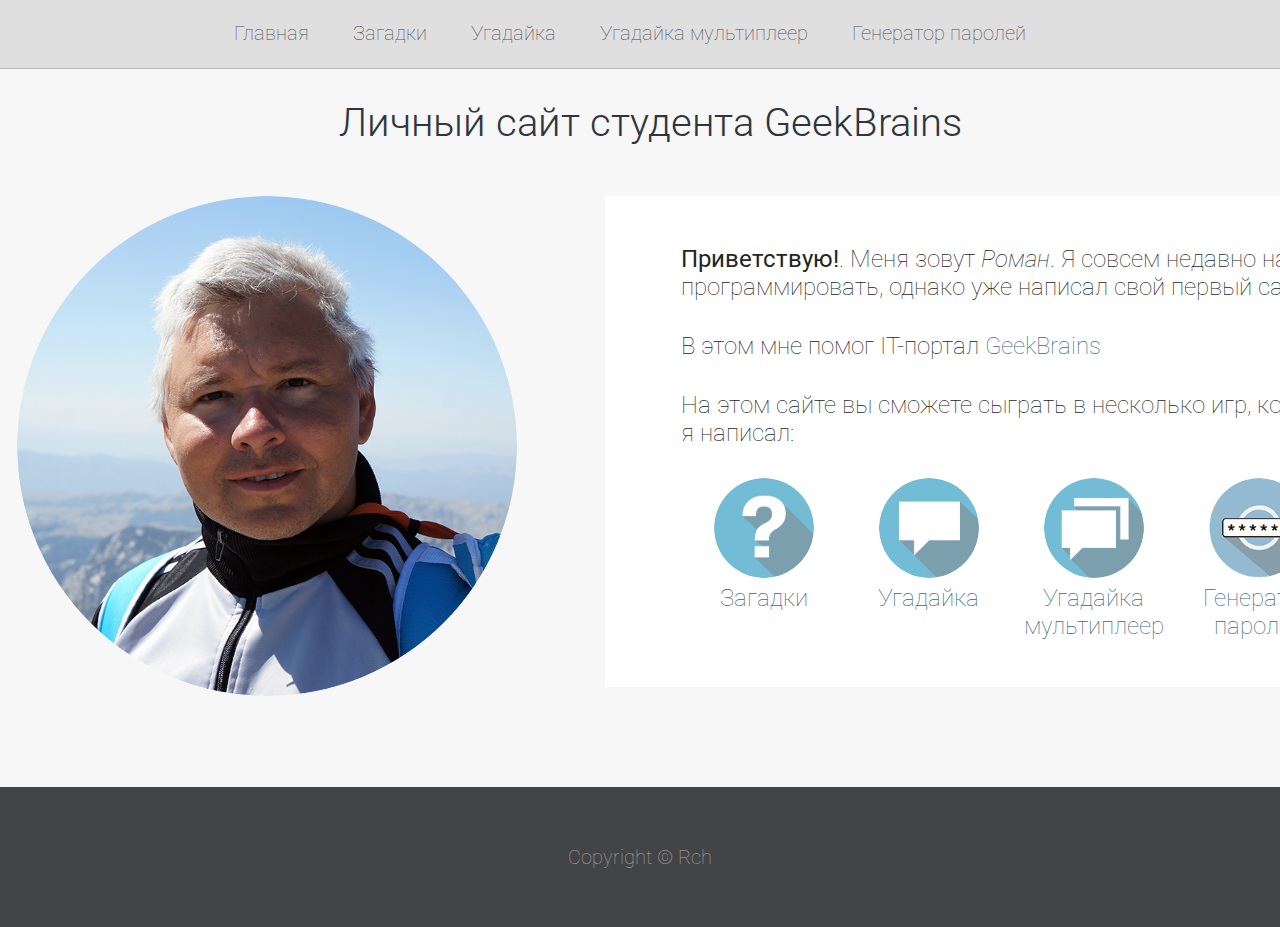
<file: index.html>
<!DOCTYPE html>
<html>
<head>
	<meta charset="utf-8">
	<title>Личный сайт студента GeekBrains</title>
	<link rel="stylesheet" href="style.css"> 
</head>
<body>

<div class="content">
	<div class="header">
		<a href="index.html">Главная</a>
		<a href="puzzle.html">Загадки</a>
		<a href="guess.html">Угадайка</a>
		<a href="guessmulti.html">Угадайка мультиплеер</a>
		<a href="password.html">Генератор паролей</a>
	</div>

	<h1>Личный сайт студента GeekBrains</h1>

	<div class="center">
	<img src="img/photo.png">
		<div class="box_text">
			<p><b>Приветствую!</b>. Меня зовут <i>Роман</i>. Я совсем недавно начал программировать, однако уже написал свой первый сайт.</p>
			<p>В этом мне помог IT-портал <a href="https://geekbrains.ru">GeekBrains</a></p>

			<p>На этом сайте вы сможете сыграть в несколько игр, которые я написал:</p>
			
			<div class="puzzle">
				<a href="puzzle.html"><img src="img/puzzle.png">Загадки</a>
			</div>
			<div class="guess">
				<a href="guess.html"><img src="img/guess.png">Угадайка</a>
			</div>
			<div class="guess2">
				<a href="guessmulti.html"><img src="img/guess2.png">Угадайка<br>мультиплеер</a>
			</div>
			<div class="password">
				<a href="password.html"><img src="img/pass.png">Генератор паролей</a>
			</div>
		</div>
	</div>
</div>
<div class="footer">
	Copyright &copy; Rch
<div>


</body>
</html>
</file>
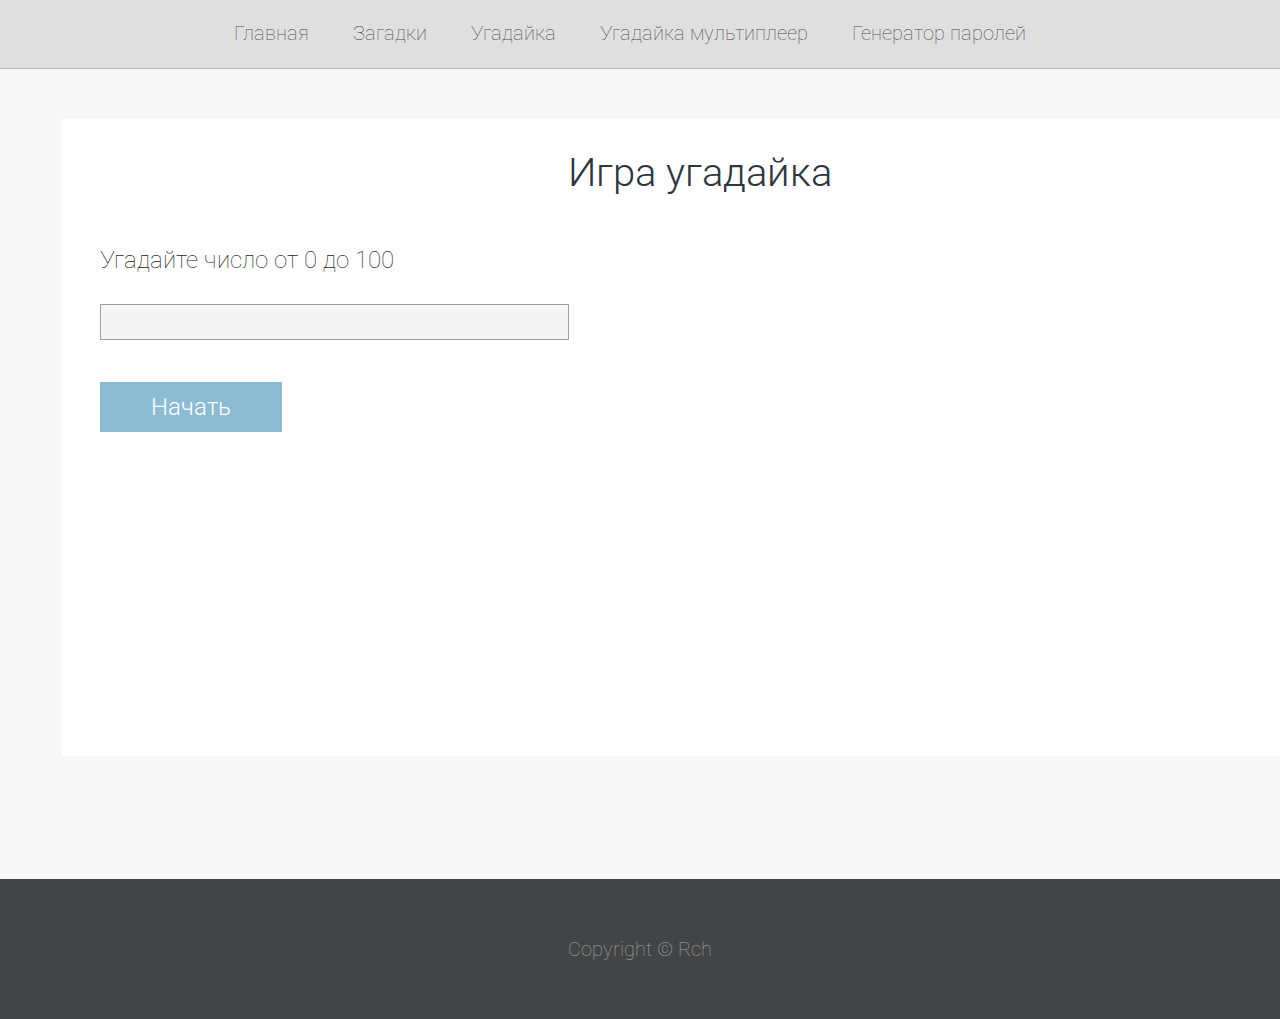
<file: guess.html>
<!DOCTYPE html>
<html>
<head>
	<meta charset="utf-8">
	<title>Личный сайт студента GeekBrains</title>
	<link rel="stylesheet" href="style.css"> 
	<script type="text/javascript">

		var answer = parseInt(Math.random() * 100);
		var tryCount = 0;
		var maxTryCount = 10;

		function readInt(){
			var number = document.getElementById("userAnswer").value;
			return parseInt(number);
			// return +document.getElementById("userAnswer").value;
		}

		function write(text){
			document.getElementById("info").innerHTML = text;
		}

		function hide(id){
			document.getElementById(id).style.display = "none";
		}

		function guess(){
			tryCount++;

			var userAnswer = readInt();
			if(userAnswer == answer){
				write("<b>Поздравляю, вы угадали!</b>");
				hide("button");
				hide("userAnswer");
			} else if(tryCount >= maxTryCount){
				write("Вы проиграли<br>Правильный ответ: " + answer);
				hide("button");
				hide("userAnswer");
			} else if(userAnswer > answer){
				write("Вы ввели слишком большое число<br>Попробуйте еще раз. Введите число от 1 до 100");
			} else if(userAnswer < answer){
				write("Вы ввели слишком маленькое число<br>Попробуйте еще раз. Введите число от 1 до 100");				
			}
		}

	</script>
</head>
<body>

<div class="content">
	<div class="header">
		<a href="index.html">Главная</a>
		<a href="puzzle.html">Загадки</a>
		<a href="guess.html">Угадайка</a>
		<a href="guessmulti.html">Угадайка мультиплеер</a>
		<a href="password.html">Генератор паролей</a>
	</div>

<div class="contentWrap">
    <div class="content">
        <div class="center">

			<h1>Игра угадайка</h1>

			<div class="box">

				<p id="info">Угадайте число от 0 до 100</p>
				<input type="text" id="userAnswer">
				<br>
				<a href="#" onClick="guess();" id="button">Начать</a>				
			</div>

        </div>
    </div>
</div>

	

</div>
<div class="footer">
	Copyright &copy; Rch
<div>


</body>
</html>
</file>
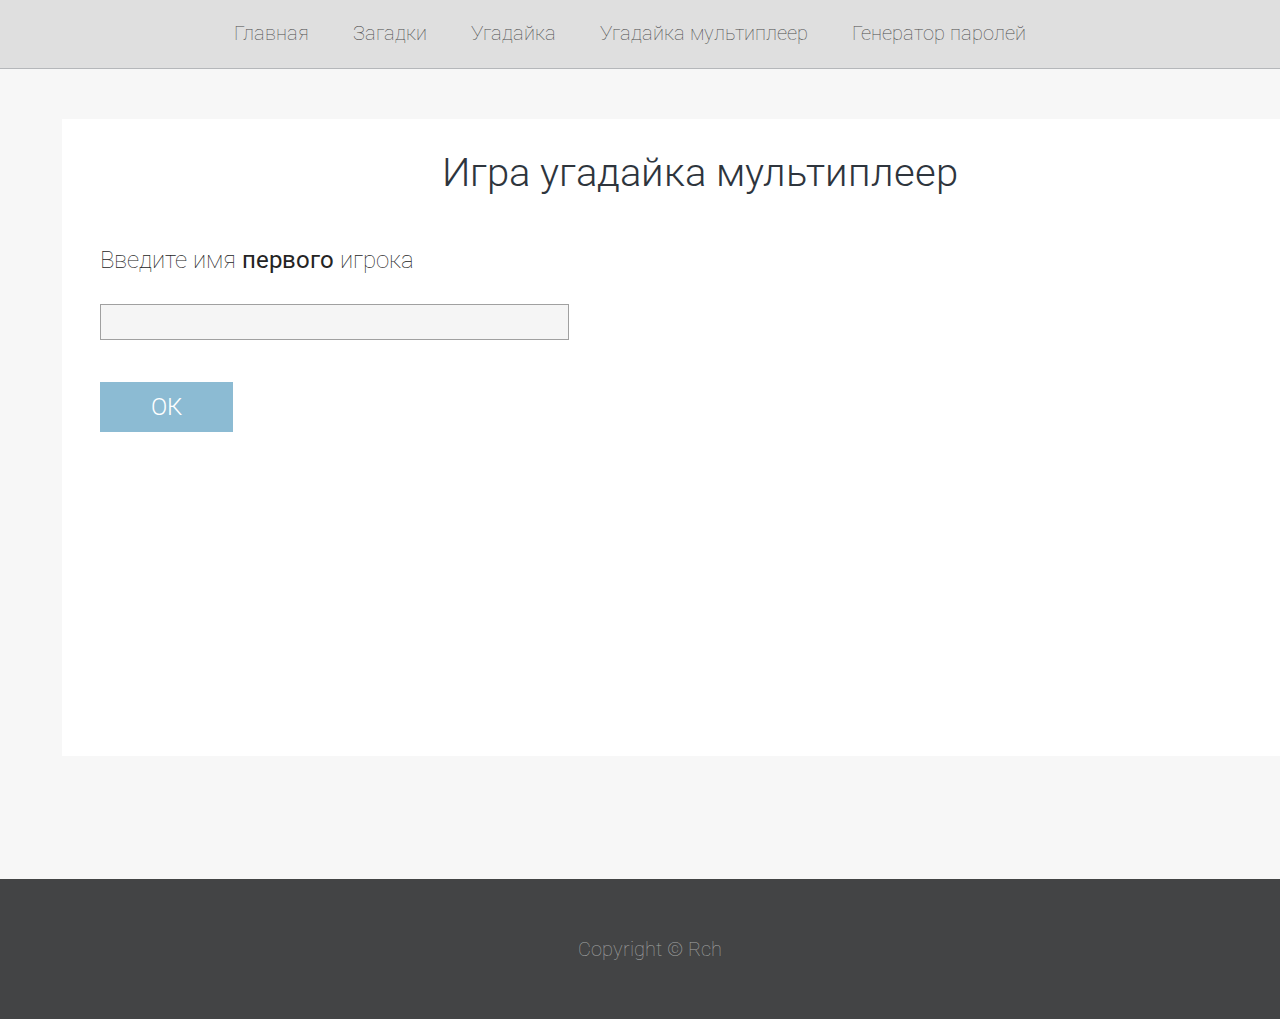
<file: guessmulti.html>
<!DOCTYPE html>
<html>
<head>
	<meta charset="utf-8">
	<title>Личный сайт студента GeekBrains</title>
	<link rel="stylesheet" href="style.css"> 
	<script type="text/javascript">

		var answer = parseInt(Math.random() * 100);
		var tryCount1 = 0;
		var tryCount2 = 0;
		var maxTryCount = 5;
		var player1 = 0;
		var player2 = 0;
		
		function readInt(){
			var number = document.getElementById("userAnswer").value;
			return parseInt(number);
			// return +document.getElementById("userAnswer").value;
		}

		function write(text){
			document.getElementById("info").innerHTML = text;
			document.getElementById("userAnswer").value = "";
		};

		function hide(id){
			document.getElementById(id).style.display = "none";
		};

		function moveCount (player){
			if (player == player1)
				return maxTryCount - tryCount2;
			else return maxTryCount - tryCount1;
		};

		function guessmulti(){
								
			if (player2 == 0) {
				if (player1 == 0) {
					player1 = document.getElementById("userAnswer").value;
					write("Введите имя <b>второго</b> игрока");
				} else {
					player2 = document.getElementById("userAnswer").value;
					write("<b>" + player1 + "</b>, угадайте число от 0 до 100. <br>У Вас осталось " + (maxTryCount - tryCount1) + " попыток(ки, ка)");
					};
			} else {
				if (tryCount1 <= tryCount2) {
					tryCount1++;
					guess(player1, tryCount1);
				} else {
					tryCount2++;
					guess(player2, tryCount2);
					};
				};
		};
				
		function guess(player, tryCount){
			var userAnswer = readInt();
			if (player == player1) {
				var nextplayer = player2
			} else nextplayer = player1;

			if(userAnswer == answer){
				write("<b>Поздравляю, вы угадали!</b><br>Победил игрок<b> " + player + "</b>");
				hide("button");
				hide("userAnswer");
			} else if(tryCount2 >= maxTryCount){
				write("<b>Попытки закончились!<br> Победителя нет!<br>Правильный ответ: " + answer + "</b>");
				hide("button");
				hide("userAnswer");
			} else if(userAnswer > answer){
				write("Вы ввели слишком <b>большое</b> число!<b><br>" + nextplayer + "</b>,  введите число от 1 до 100<br>У Вас осталось " + moveCount(player) + " попыток(ки, ка)");
			} else if(userAnswer < answer){
				write("Вы ввели слишком <b>маленькое</b> число!<b><br>" + nextplayer + "</b>, введите число от 1 до 100<br>У Вас осталось " + moveCount(player) + " попыток(ки, ка)");
			};
		};
	
	</script>
</head>
<body>

<div class="content">
	<div class="header">
		<a href="index.html">Главная</a>
		<a href="puzzle.html">Загадки</a>
		<a href="guess.html">Угадайка</a>
		<a href="guessmulti.html">Угадайка мультиплеер</a>
		<a href="password.html">Генератор паролей</a>
	</div>

<div class="contentWrap">
    <div class="content">
        <div class="center">

			<h1>Игра угадайка мультиплеер</h1>

			<div class="box">
				<p id="info">Введите имя <b>первого</b> игрока</p>
				<input type="text" id="userAnswer">
				<br>
				<a href="#" onClick="guessmulti();" id="button">ОК</a>
        </div>
    </div>
</div>

	

</div>
<div class="footer">
	Copyright &copy; Rch
<div>


</body>
</html>
</file>
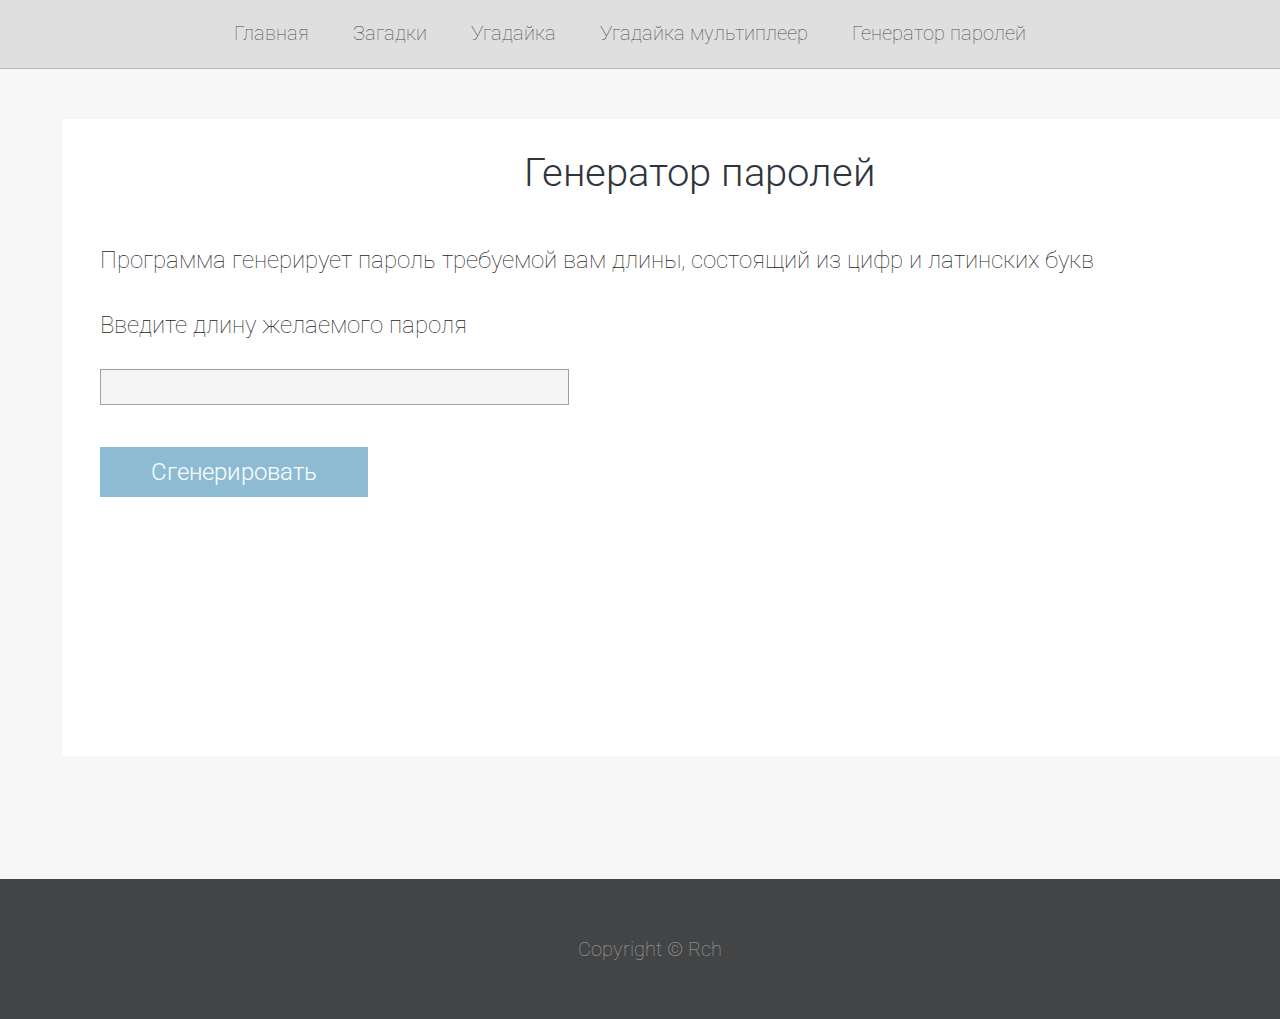
<file: password.html>
<!DOCTYPE html>
<html>
<head>
	<meta charset="utf-8">
	<title>Личный сайт студента GeekBrains</title>
	<link rel="stylesheet" href="style.css">
	<script type="text/javascript">
		
		function write(text){
			document.getElementById("info").innerHTML = text;
		}

		function hide(id){
			document.getElementById(id).style.display = "none";
		}

		function passGen(){
			var passLength = +document.getElementById("userAnswer").value;
			var characters = 'ABCDEFGHIJKLMNOPQRSTUVWXYZabcdefghijklmnopqrstuvwxyz0123456789';
			var result = '';	
			for ( var i = 0; i < passLength; i++ ) {
			    result += characters.charAt(Math.floor(Math.random() * characters.length));
			};
			write("<b>Ваш пароль: <b>" + result);
		};
	</script>

</head>
<body>

<div class="content">
	<div class="header">
		<a href="index.html">Главная</a>
		<a href="puzzle.html">Загадки</a>
		<a href="guess.html">Угадайка</a>
		<a href="guessmulti.html">Угадайка мультиплеер</a>
		<a href="password.html">Генератор паролей</a>
	</div>

<div class="contentWrap">
	<div class="content">
		<div class="center">

			<h1>Генератор паролей</h1>

			<div class="box">
				<p>Программа генерирует пароль требуемой вам длины, состоящий из цифр и латинских букв<br></p>
				<p id="info">Введите длину желаемого пароля</p>
				<input type="text" id="userAnswer">
				<br>
				<a href="#" onClick="passGen();" id="button">Сгенерировать</a>	

			</div>
		</div>
	</div>
</div>



<div class="footer">
	Copyright &copy; Rch
<div>


</body>
</html>
</file>
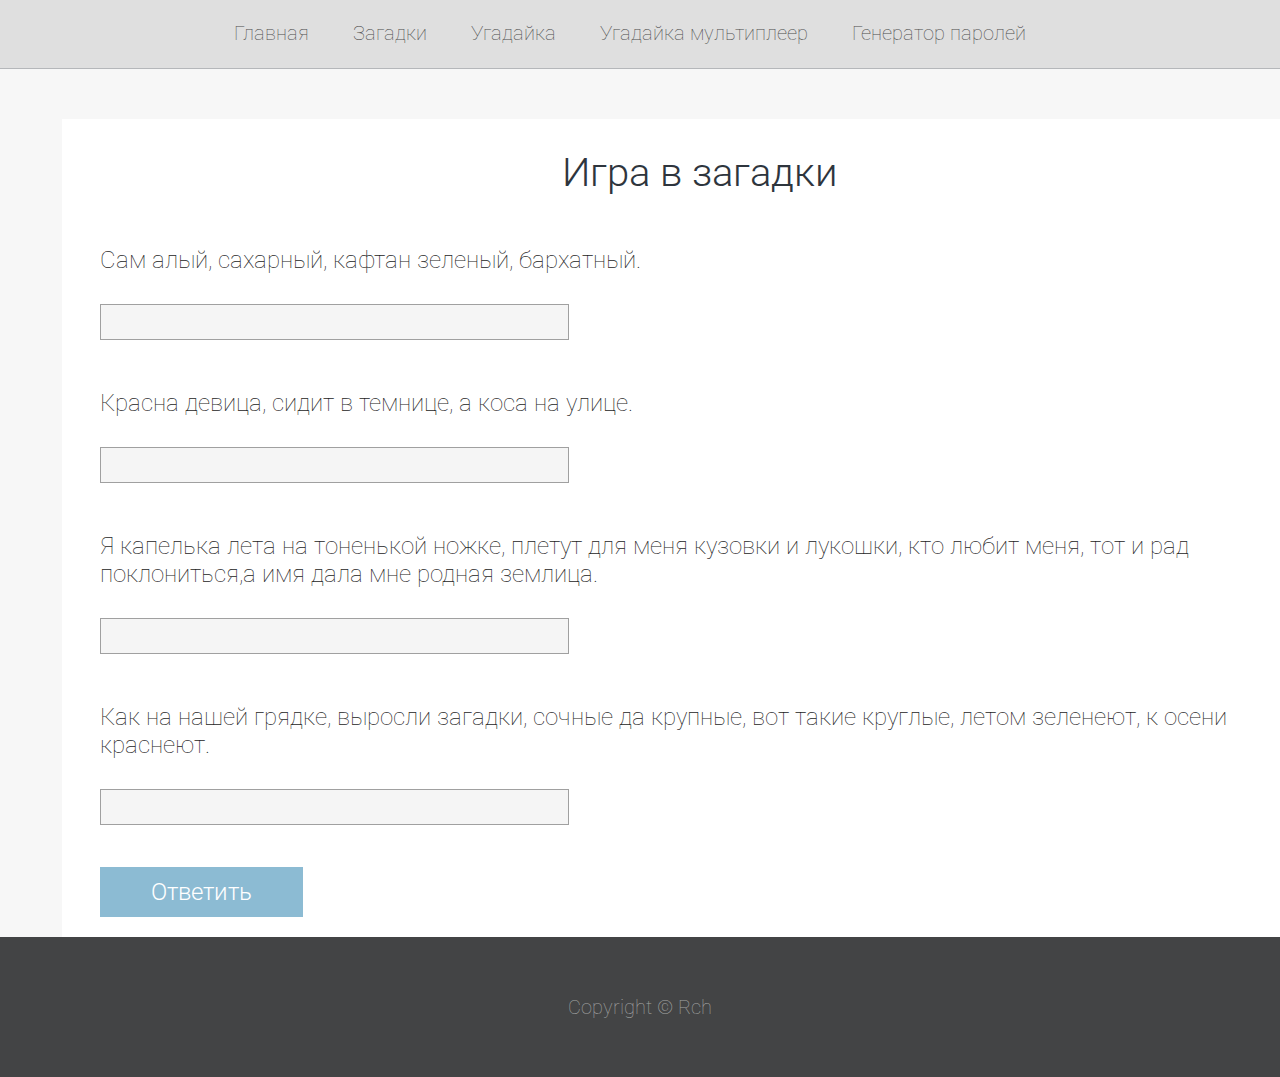
<file: puzzle.html>
<!DOCTYPE html>
<html>
<head>
	<meta charset="utf-8">
	<title>Личный сайт студента GeekBrains</title>
	<link rel="stylesheet" href="style.css"> 
	<script type="text/javascript">

		var score = 0;

		function checkAnswer(inputId, answers){
			var userAnswer = document.getElementById(inputId).value;
			userAnswer = userAnswer.toLowerCase();
			for(var i = 0; i < answers.length; i++){
				if(userAnswer == answers[i]){
					score++;
					break;
				};
			};
		};
		
		function checkAnswers() {

			checkAnswer("userAnswer1", ["арбуз"]);
			checkAnswer("userAnswer2", ["морковь", "морковка"]);
			checkAnswer("userAnswer3", ["земляника"]);
			checkAnswer("userAnswer4", ["помидор", "помидоры"]);

			alert("Вы отгадали " + score + " загадок");

			document.getElementById('userAnswer1').value = "";
			document.getElementById('userAnswer2').value = "";
			document.getElementById('userAnswer3').value = "";
			document.getElementById('userAnswer4').value = "";

			score = 0;
		};


	</script>
</head>
<body>

<div class="content">
	<div class="header">
		<a href="index.html">Главная</a>
		<a href="puzzle.html">Загадки</a>
		<a href="guess.html">Угадайка</a>
		<a href="guessmulti.html">Угадайка мультиплеер</a>
		<a href="password.html">Генератор паролей</a>
		</div>

<div class="contentWrap">
    <div class="content">
        <div class="center">

			<h1>Игра в загадки</h1>

			<div class="box">

				<p>Сам алый, сахарный, кафтан зеленый, бархатный.</p>
				<input type="text" id="userAnswer1">

				<p>Красна девица, сидит в темнице, а коса на улице.</p>
				<input type="text" id="userAnswer2">

				<p>Я капелька лета на тоненькой ножке, плетут для меня кузовки и лукошки, кто любит меня, тот и рад поклониться,а имя дала мне родная землица.</p>
				<input type="text" id="userAnswer3">
				
				<p>Как на нашей грядке, выросли загадки, сочные да крупные, вот такие круглые, летом зеленеют, к осени краснеют.</p>
				<input type="text" id="userAnswer4">

				<br>
				<a href="#" onClick="checkAnswers();">Ответить</a>

			</div>

        </div>
    </div>
</div>

	

</div>
<div class="footer">
	Copyright &copy; Rch
<div>


</body>
</html>
</file>
<file: style.css>
@import url(https://fonts.googleapis.com/css?family=Roboto:400,100,100italic,300,300italic,400italic,500,500italic,700,700italic,900,900italic);

* {
    margin: 0;
    padding: 0;
}

body {
    background-color: #f7f7f7;
    font-family: 'Roboto', sans-serif;
}

.header {
    min-width: 1300px;
    border-bottom: 1px solid #b5b7ba;
    background-color: #dfdfdf;
    margin: 0 auto;
    height: 50px;
    text-align: center;
    padding-top: 18px;
}

.header .selected {
    color: #000;
}

.center {
    width: 1400px;
    margin: 0 auto;
}

.header a {
    color: #4d4d4d;
    font-size: 20px;
    font-weight: 100;
    text-align: left;
    text-decoration: none;
    height: 30px;
    line-height: 30px;
    display: inline-block;
    padding-right: 40px;
}

.header span {
    padding: 0 38px;
}

.content {
    min-width: 1300px;
    margin: 0 auto;
    min-height: calc(100vh - 140px); 
}

.content h1 {
    width: 100%;
    float: left;
    text-align: center;
    color: #2e353d;
    font-size: 40px;
    font-weight: 300;
    margin-top: 30px;
    margin-bottom: 50px;
}

.content h3 {
    color: #242424;
    font-size: 35px;
    font-weight: 300;
    text-align: left;
    margin-left: 41px;
    margin-bottom: 52px;
}

.content h5 {
    color:  #242424;
    font-size: 24px;
    text-align: left;
}

.content img {
    margin-left: 17px;
    width: 500px;
    border-radius: 50%;
}

.content .box_text {
    width: 671px;
    background-color: #ffffff;
    float: right;
    padding: 49px 48px 9px 76px;
    margin-bottom: 100px;
}

.content .box_text p {
    color: #242424;
    font-size: 24px;
    font-weight: 100;
    text-align: left;
    margin-bottom: 31px;
}

.content .box_text a  {
    color: #40678a;
    font-size: 24px;
    font-weight: 100;
    text-align: center;
    text-decoration: none;
    }

.content .box_text img {
    width: 100px;
    padding: 0;
    margin: 0;
}

.content .box_text .puzzle {
    height: 200px;
    width: 165px;
    text-align: center;
    float: left;
}

.content .box_text .guess {
    height: 200px;
    width: 165px;
    text-align: center;
    float: left;
}

.content .box_text .guess2 {
    height: 200px;
    width: 165px;
    text-align: center;
    float: left;
}

.content .box_text .password {
    height: 200px;
    width: 165px;
    text-align: center;
    float: left;
}

.content .media {
    margin-right: 0;
}

.content .box {
    background-color: #ffffff;
    width: 1238px;
    min-height: 500px;
    margin: 50px auto 0 auto;
    padding-top: 37px;
    padding-left: 38px;
    padding-bottom: 100px;
}

.content .box p {
    color: #242424;
    font-size: 24px;
    font-weight: 100;
    text-align: left;
    margin-top: 37px;
    margin-bottom: 30px;
}

.content .box input {
    border: 1px solid #a0a0a0;
    background-color: #f5f5f5;
    width: 457px;
    height: 34px;
    padding-left:10px;
    font-size:20px;
    font-weight: 100;
    margin-bottom: 12px;
}

.content .box a {
    display: block;
    float: left;
    background-color:  #8cbbd3;
    color:  #ffffff;
    font-size: 24px;
    font-weight: 300;
    text-align: center;
    text-decoration: none;
    margin-top: 30px;
    padding:11px 51px;
}

.content .box a:hover {
    background-color: #5ba1d3;
}

.footer { /* # == id */
    background-color: #434445;
    width: 100%;
    float: left;
    height: 140px;
    text-align: center;
    color: #a4a4a4;
    font-size: 20px;
    font-weight: 100;
    line-height: 140px;
}

.footer a {
    color: inherit;
}
</file>
